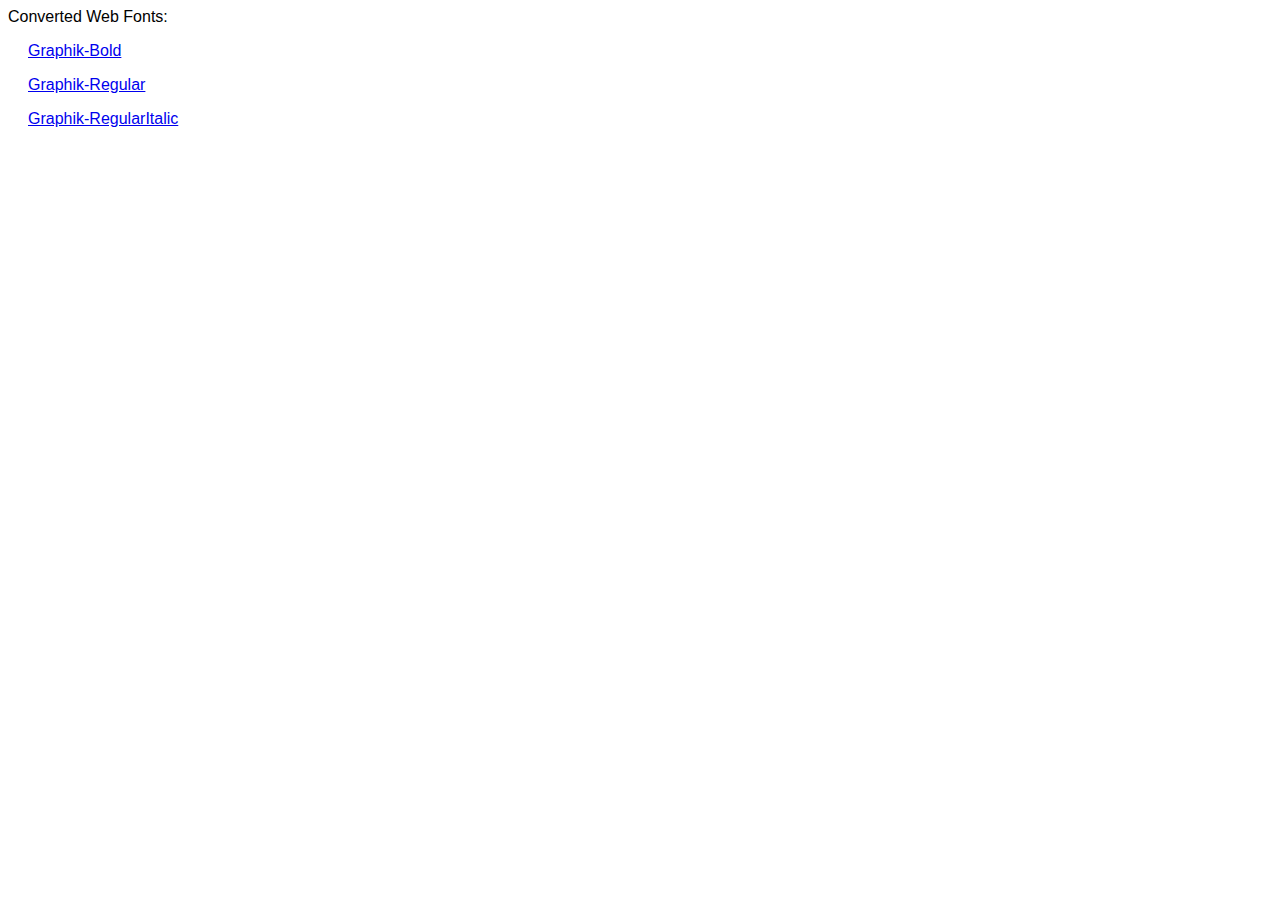
<file: _src/fonts/webfonts_TOC.html>
<!-- Generated by FontXChange for Macintosh v5.2 -->
<!-- www.FontGear.net -->

<html>
  <head>
    <title>Web Fonts</title><body style='font-family: Helvetica, Arial, Sans-Serif;'>Converted Web Fonts:<br>
<p style='text-indent:20px;'><a href="/Users/jasecoop/Dropbox/_ACTIVE/jasecoop-portfolio.github.io/_src/fonts/Graphik Bold/Graphik-Bold.html">Graphik-Bold</a>
<p style='text-indent:20px;'><a href="/Users/jasecoop/Dropbox/_ACTIVE/jasecoop-portfolio.github.io/_src/fonts/Graphik Regular/Graphik-Regular.html">Graphik-Regular</a>
<p style='text-indent:20px;'><a href="/Users/jasecoop/Dropbox/_ACTIVE/jasecoop-portfolio.github.io/_src/fonts/Graphik Regular/Graphik-RegularItalic.html">Graphik-RegularItalic</a>
</body>
</html>
</file>
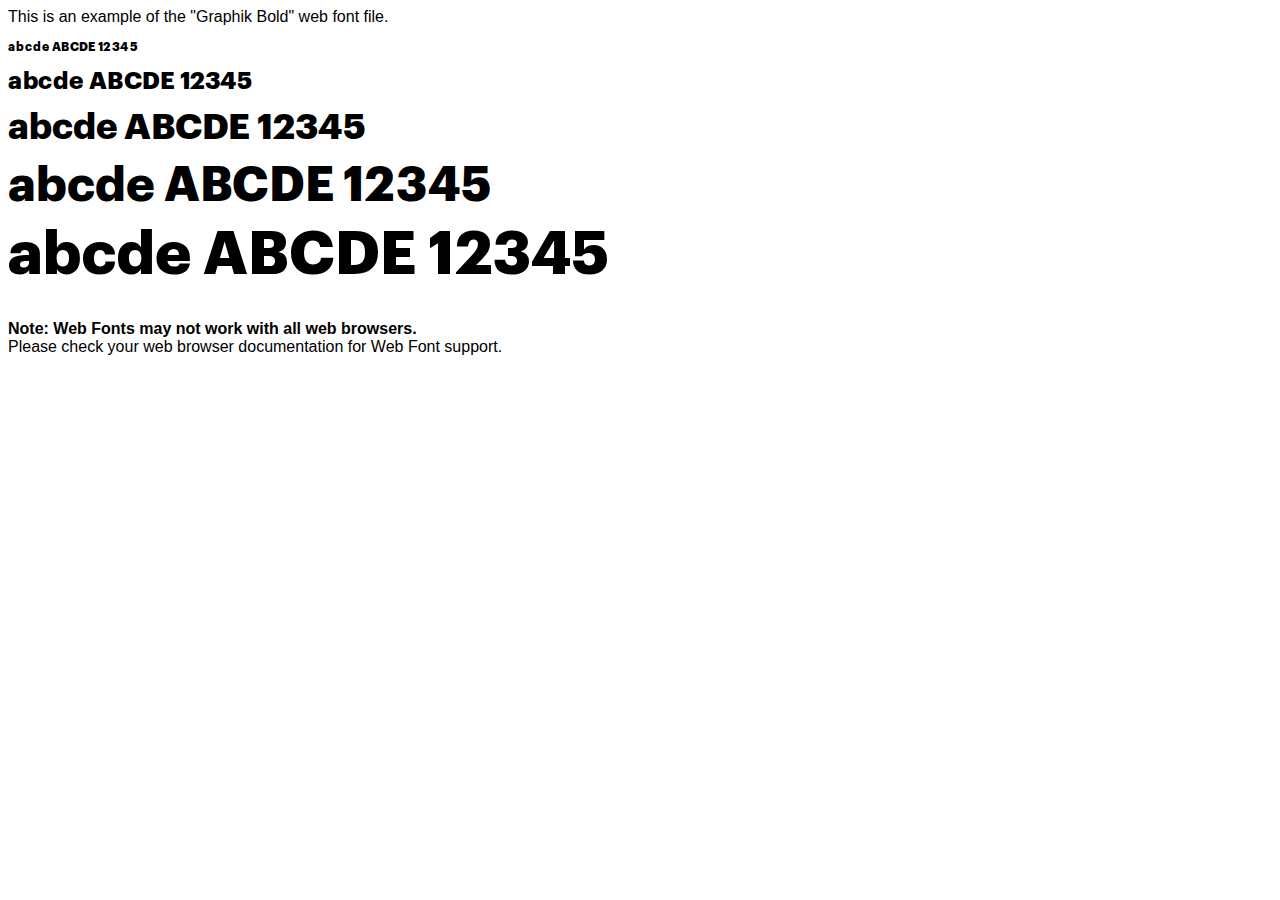
<file: assets/fonts/Graphik-Bold.html>
<!-- Generated by FontXChange for Macintosh v5.2 -->
<!-- www.FontGear.net -->

<html>
  <head>
    <title>Graphik Bold</title>
    <style type="text/css" media="screen, print">
        @font-face {
          font-family: 'Graphik Bold';
          src: url('Graphik-Bold.eot');
          src: url('Graphik-Bold.eot?#iefix') format('embedded-opentype'),
          url('Graphik-Bold.woff2') format('woff2'),
          url('Graphik-Bold.woff') format('woff'),
          url('Graphik-Bold.svg#Graphik-Bold') format('svg');
          font-weight: normal;
          font-style: normal; }

          body { font-family: 'Helvetica' , serif}
    </style>
  </head>
<body>
  <p>This is an example of the "Graphik Bold" web font file.<br>
  <p style="line-height:10px; font-size: 12px; font-family: 'Graphik Bold', serif;"> abcde ABCDE 12345 </p>
  <p style="line-height:10px; font-size: 24px; font-family: 'Graphik Bold', serif;"> abcde ABCDE 12345 </p>
  <p style="line-height:10px; font-size: 36px; font-family: 'Graphik Bold', serif;"> abcde ABCDE 12345 </p>
  <p style="line-height:10px; font-size: 48px; font-family: 'Graphik Bold', serif;"> abcde ABCDE 12345 </p>
  <p style="line-height:10px; font-size: 60px; font-family: 'Graphik Bold', serif;"> abcde ABCDE 12345 </p>
  <p><strong>Note: Web Fonts may not work with all web browsers.</strong>
  <br>
  Please check your web browser documentation for Web Font support.
  </body>
</html>
</file>
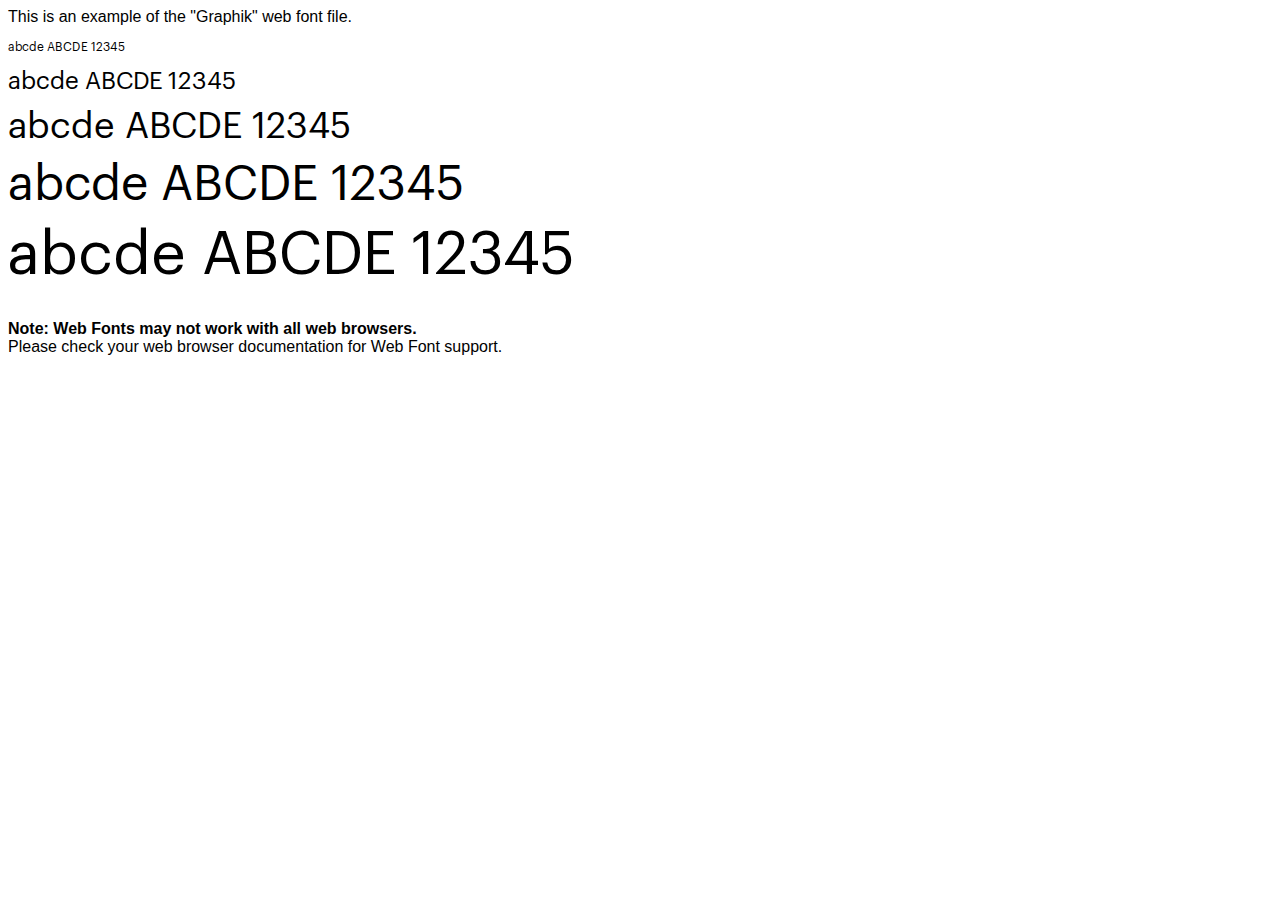
<file: assets/fonts/Graphik-Regular.html>
<!-- Generated by FontXChange for Macintosh v5.2 -->
<!-- www.FontGear.net -->

<html>
  <head>
    <title>Graphik</title>
    <style type="text/css" media="screen, print">
        @font-face {
          font-family: 'Graphik';
          src: url('Graphik-Regular.eot');
          src: url('Graphik-Regular.eot?#iefix') format('embedded-opentype'),
          url('Graphik-Regular.woff2') format('woff2'),
          url('Graphik-Regular.woff') format('woff'),
          url('Graphik-Regular.svg#Graphik-Regular') format('svg');
          font-weight: normal;
          font-style: normal; }

          body { font-family: 'Helvetica' , serif}
    </style>
  </head>
<body>
  <p>This is an example of the "Graphik" web font file.<br>
  <p style="line-height:10px; font-size: 12px; font-family: 'Graphik', serif;"> abcde ABCDE 12345 </p>
  <p style="line-height:10px; font-size: 24px; font-family: 'Graphik', serif;"> abcde ABCDE 12345 </p>
  <p style="line-height:10px; font-size: 36px; font-family: 'Graphik', serif;"> abcde ABCDE 12345 </p>
  <p style="line-height:10px; font-size: 48px; font-family: 'Graphik', serif;"> abcde ABCDE 12345 </p>
  <p style="line-height:10px; font-size: 60px; font-family: 'Graphik', serif;"> abcde ABCDE 12345 </p>
  <p><strong>Note: Web Fonts may not work with all web browsers.</strong>
  <br>
  Please check your web browser documentation for Web Font support.
  </body>
</html>
</file>
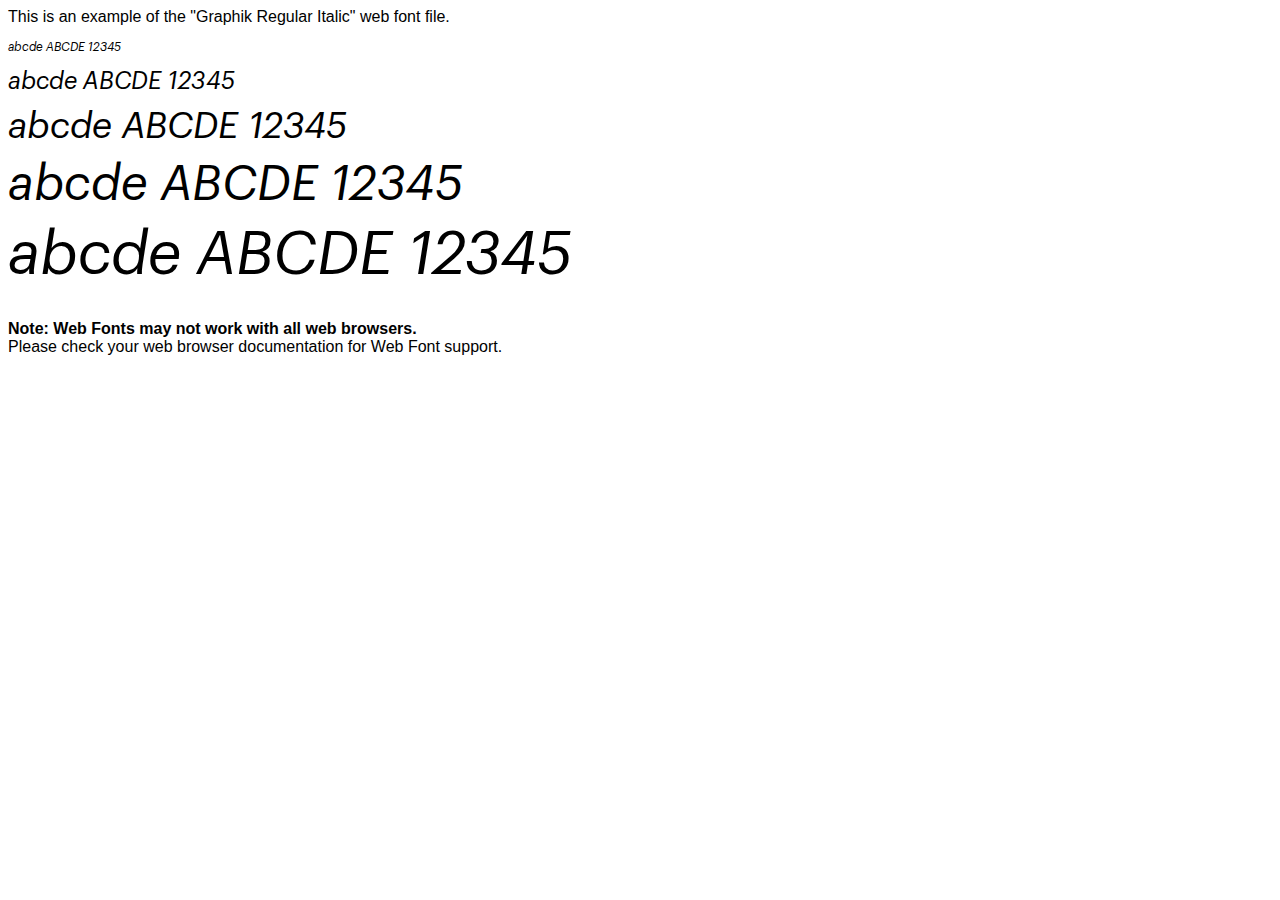
<file: assets/fonts/Graphik-RegularItalic.html>
<!-- Generated by FontXChange for Macintosh v5.2 -->
<!-- www.FontGear.net -->

<html>
  <head>
    <title>Graphik Regular Italic</title>
    <style type="text/css" media="screen, print">
        @font-face {
          font-family: 'Graphik Regular Italic';
          src: url('Graphik-RegularItalic.eot');
          src: url('Graphik-RegularItalic.eot?#iefix') format('embedded-opentype'),
          url('Graphik-RegularItalic.woff2') format('woff2'),
          url('Graphik-RegularItalic.woff') format('woff'),
          url('Graphik-RegularItalic.svg#Graphik-RegularItalic') format('svg');
          font-weight: normal;
          font-style: normal; }

          body { font-family: 'Helvetica' , serif}
    </style>
  </head>
<body>
  <p>This is an example of the "Graphik Regular Italic" web font file.<br>
  <p style="line-height:10px; font-size: 12px; font-family: 'Graphik Regular Italic', serif;"> abcde ABCDE 12345 </p>
  <p style="line-height:10px; font-size: 24px; font-family: 'Graphik Regular Italic', serif;"> abcde ABCDE 12345 </p>
  <p style="line-height:10px; font-size: 36px; font-family: 'Graphik Regular Italic', serif;"> abcde ABCDE 12345 </p>
  <p style="line-height:10px; font-size: 48px; font-family: 'Graphik Regular Italic', serif;"> abcde ABCDE 12345 </p>
  <p style="line-height:10px; font-size: 60px; font-family: 'Graphik Regular Italic', serif;"> abcde ABCDE 12345 </p>
  <p><strong>Note: Web Fonts may not work with all web browsers.</strong>
  <br>
  Please check your web browser documentation for Web Font support.
  </body>
</html>
</file>
